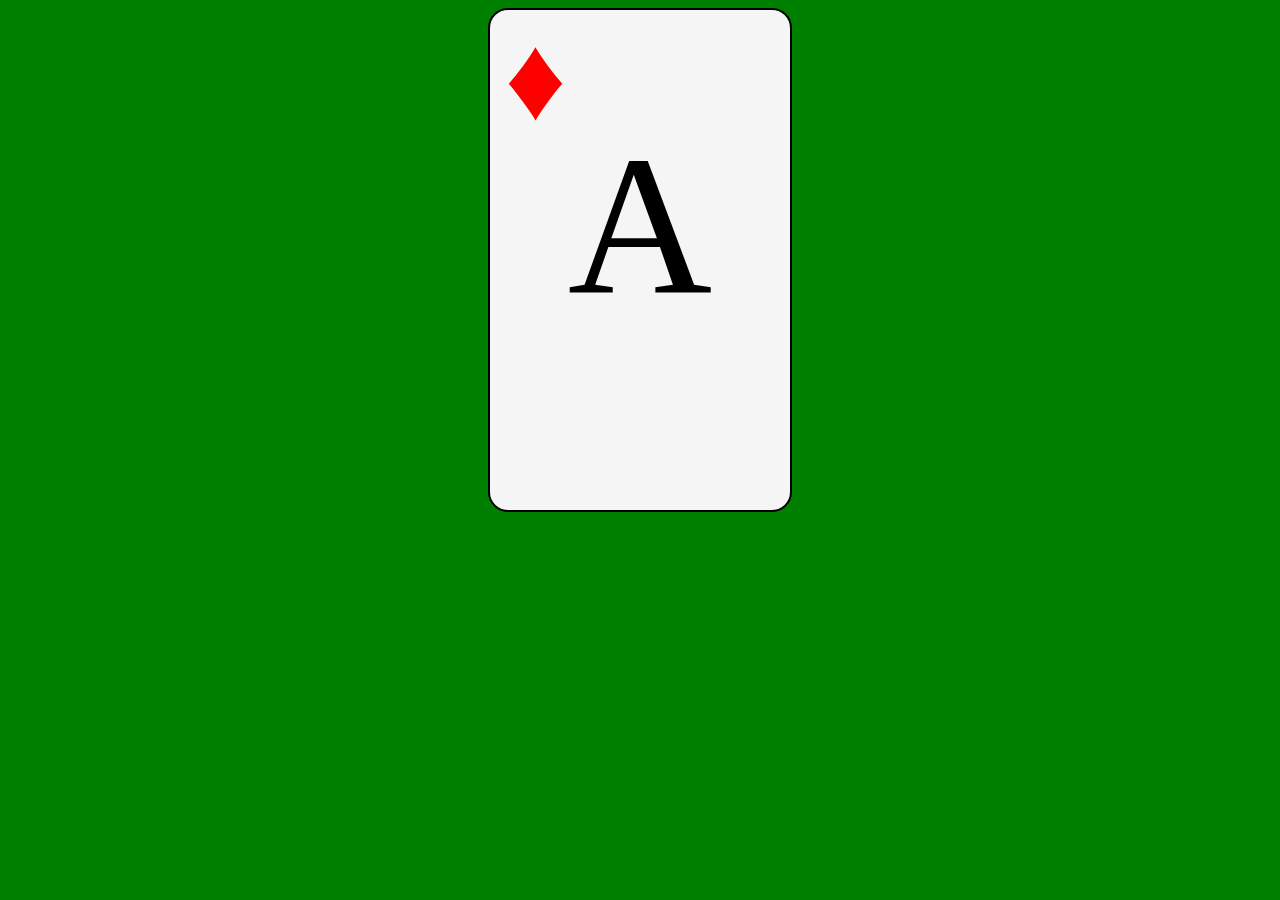
<file: index.html>
<!DOCTYPE html>
<html lang="en">
<head>
    <meta charset="UTF-8">
    <meta name="viewport" content="width=device-width, initial-scale=1.0">
    <link rel="stylesheet" href="styles.css">
    <title>EXERCISE-RAMDOM-CARD</title>
</head>
<body>

    <div class="carta">

        <div class="pintasup">
            <span id="diam"> &diams; </span>
            <!--<span id="cora"> &hearts; </span>
            <span id="treb"> &clubs; </span>
            <span id="pica"> &spades; </span> -->
        </div>

        <div class="num">
            <span id="as"> A </span>
            <!--<span id= "dos"> 2 </span>
            <span id= "tres"> 3 </span>
            <span id= "cuatro"> 4 </span>
            <span id= "cinco"> 5 </span>
            <span id= "seis"> 6 </span>
            <span id= "siete"> 7 </span>
            <span id= "ocho"> 8 </span>
            <span id= "nueve"> 9 </span>
            <span id= "jota"> J </span>
            <span id= "dama"> Q </span>
            <span id= "rey"> K </span> -->
        </div>

        <div class="pintainf">

        </div>

    </div>

    <script type="text/javascript" src="script.json"> </script>

</body>
</html>
</file>
<file: styles.css>
body {
background-color: green;
}

header {
    color: white;
    font-size: xx-large;
}

.carta {
    margin: auto;
    background-color: whitesmoke;
    border: 2px solid black;
    border-radius: 20px;
    width: 300px;
    height: 500px;
    display: flexbox;
    flex-direction: column;
}

.pintasup {
    text-align: left, u;
    margin-left: 5%;
    height: 100px;
}

.pintainf {
    text-align: right;
    margin-right: 5%;
    height: 100px;
}

#diam {
    font-size: 120px;
    color: red;
}

#cora {
    font-size: 120px;
    color: red;
}

#treb {
    font-size: 120px;
    color: black;
}

#pica {
    font-size: 120px;
    color: black;
}

.num {
    font-size: 200px;
    text-align: center;
    height: 280px;
}
</file>
